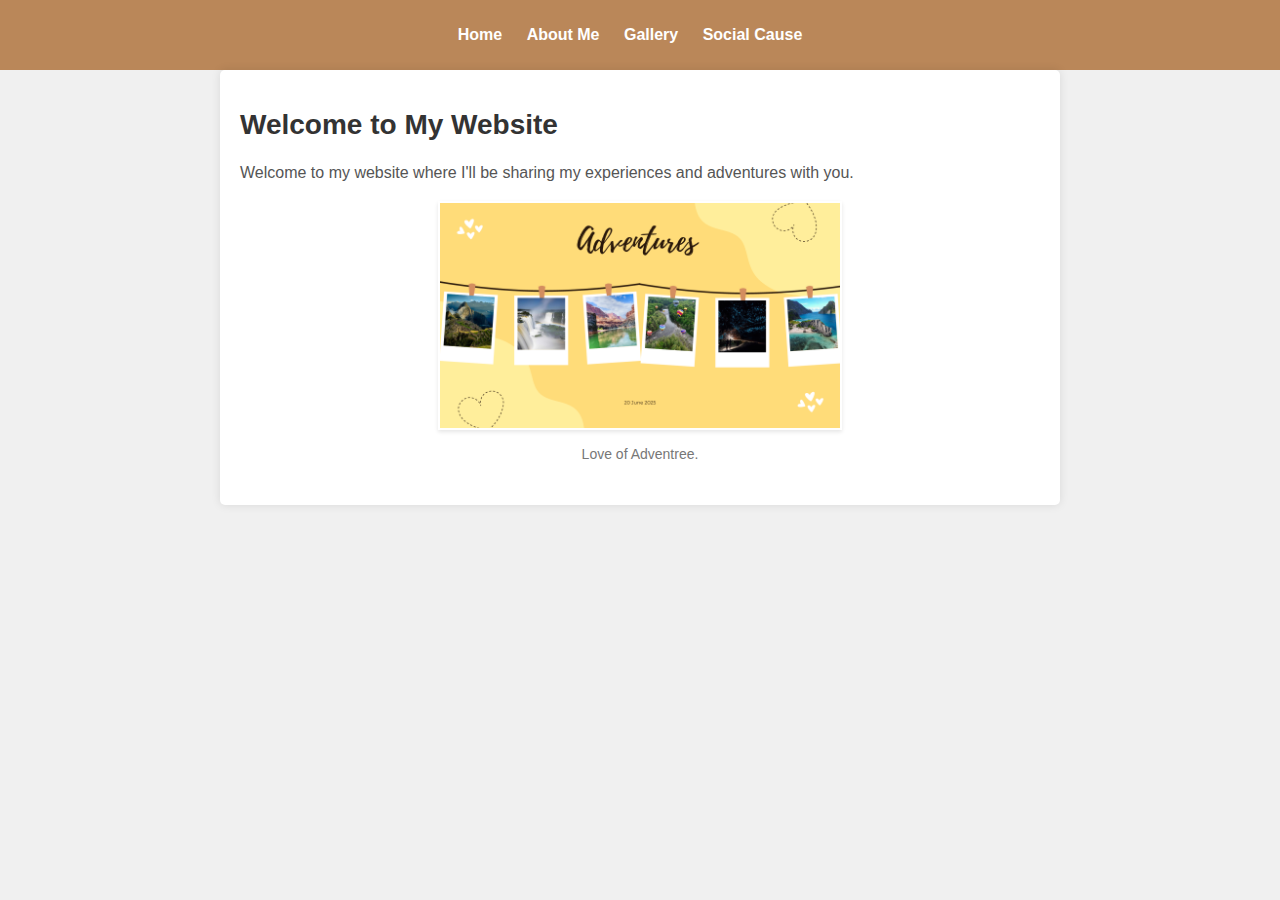
<file: index.html>
<!DOCTYPE html>
<html>
<head>
    <link rel="stylesheet" type="text/css" href="styles.css">
</head>
<body>
    <header>
        <nav>
            <ul>
                <li><a href="index.html">Home</a></li>
                <li><a href="about.html">About Me</a></li>
                <li><a href="gallery.html">Gallery</a></li>
                <li><a href="social_cause.html">Social Cause</a></li>

            </ul>
        </nav>
    </header>

    <div class="container">
        <h1>Welcome to My Website</h1>
        <p>Welcome to my website where I'll be sharing my experiences and adventures with you.</p>

        <div class="image">
            <img src="image1.jpg" alt="Your Image Description">
            <p>Love of Adventree.</p>
        </div>
    </div>
</body>
</html>
</file>
<file: styles.css>
/* Reset some default styles and set a background color for the body */
body {
    font-family: Arial, sans-serif;
    margin: 0;
    padding: 0;
    background-color: #f0f0f0;
}

/* Style the header with a single background color */
header {
    background-color: #ba8759;
    color: #fff;
    padding: 10px 0;
    text-align: center;
}

/* Style the navigation links with a single color and hover effect */
nav ul {
    list-style-type: none;
    padding: 0;
    text-align: center;
}

nav ul li {
    display: inline;
    margin-right: 20px;
}

nav ul li a {
    color: #fff;
    text-decoration: none;
    font-weight: bold;
    transition: color 0.3s;
}


/* Style the container for content with a single background color and border */
.container {
    max-width: 800px;
    margin: 0 auto;
    padding: 20px;
    background-color: #fff;
    border-radius: 5px;
    box-shadow: 0 0 10px rgba(0, 0, 0, 0.1);
}

.container h1 {
    font-size: 28px;
    color: #333;
    margin-bottom: 20px;
}

.container p {
    font-size: 16px;
    line-height: 1.5;
    color: #555;
}

/* Style the gallery images with a single color border and hover effect */
.image {
    margin-bottom: 20px;
    text-align: center;
}

.image img {
    max-width: 50%;
    border: 2px solid #fff;
    box-shadow: 0 2px 4px rgba(0, 0, 0, 0.1);
    transition: transform 0.3s;
}


.image p {
    font-size: 14px;
    color: #777;
    margin-top: 10px;
}
</file>
